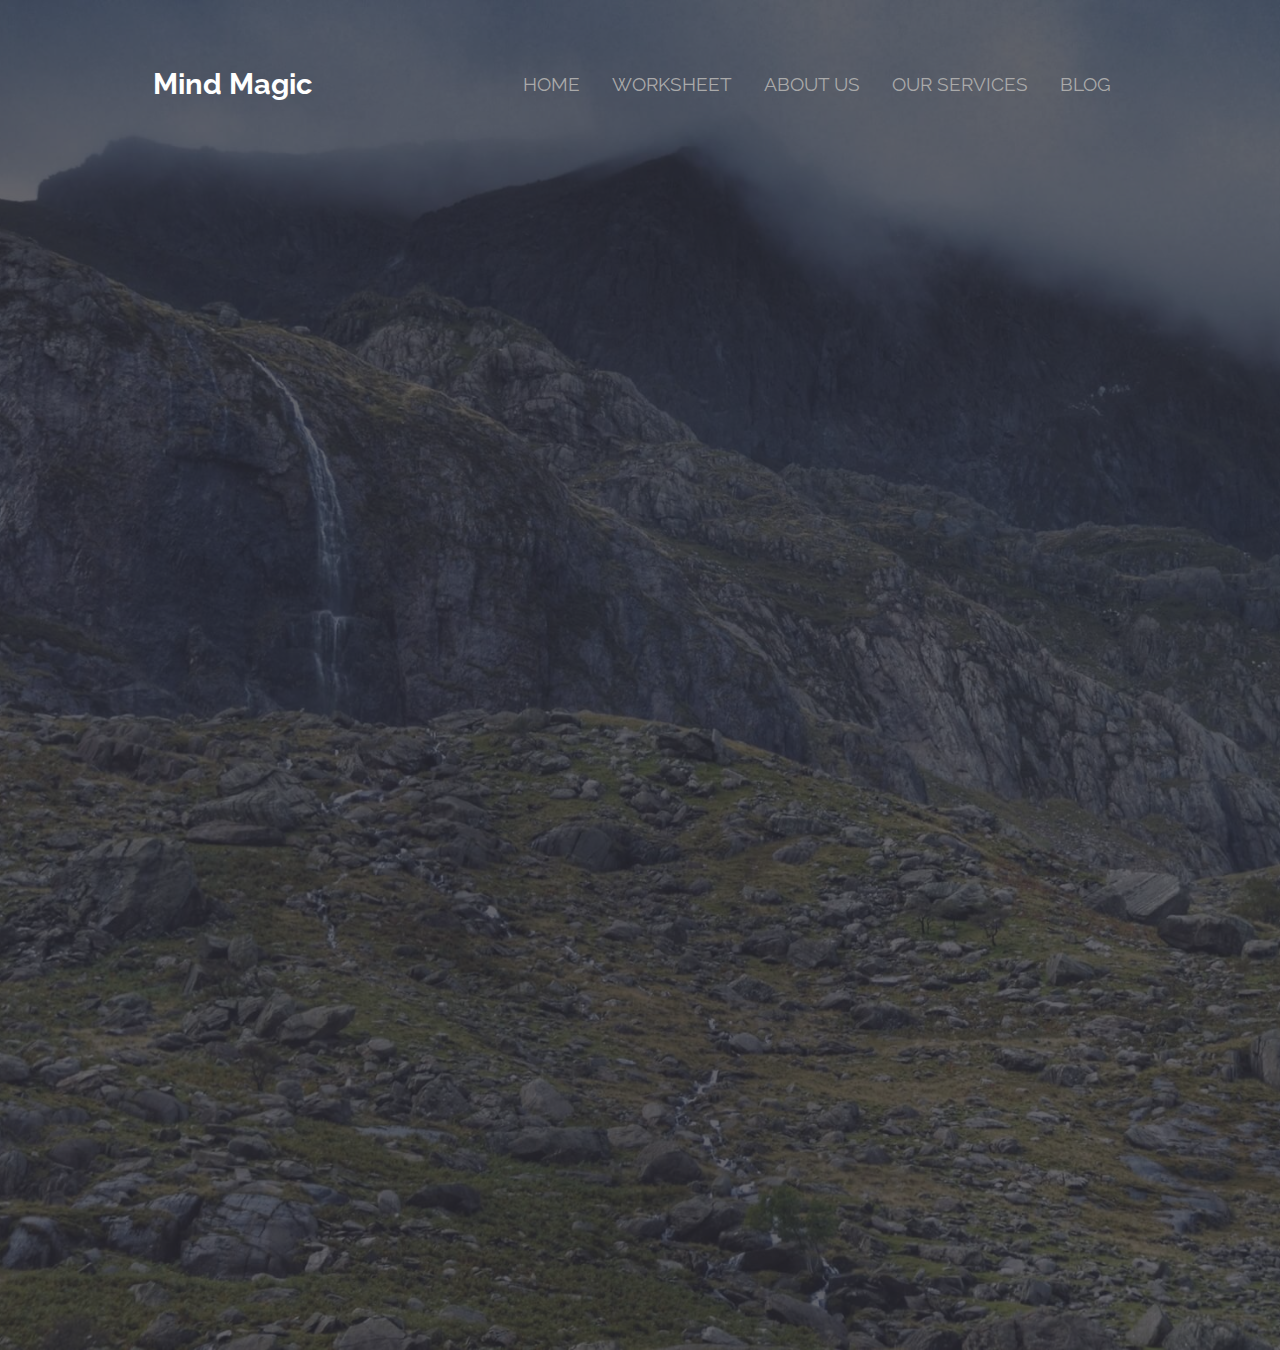
<file: blog.html>
<!DOCTYPE html>
<html>
<head>
	<meta charset="utf-8">
	<meta name="viewreport" content="width=device-width, initial-scale=1.0">
	<title>
		Mind Magic
	</title>
	<link rel="stylesheet" type="text/css" href="https://stackpath.bootstrapcdn.com/bootstrap/4.3.1/css/bootstrap.min.css" />
	<link href="https://fonts.googleapis.com/css?family=Raleway&display=swap" rel="stylesheet" />
	<link rel="stylesheet" href="https://stackpath.bootstrapcdn.com/font-awesome/4.7.0/css/font-awesome.min.css"integrity="sha384-wvfXpqpZZVQGK6TAh5PVlGOfQNHSoD2xbE+QkPxCAFlNEevoEH3Sl0sibVcOQVnN" 
    crossorigin="anonymous">
	<link rel="stylesheet" type="text/css" href="index.css" />
</head>
<body>
	<div class="container-fluid banner blogs">
		<div class="row">
			<div class="col-md-12">
				<nav class="navbar navbar-md">
					<div class="navbar-brand">Mind Magic</div>
					<ul class="nav">
						<li class="nav-item">
							<a class="nav-link" href="index.html">HOME</a>
						</li>
						<li class="nav-item">
							<a class="nav-link" href="worksheet.html">WORKSHEET</a>
						</li>
						<li class="nav-item">
							<a class="nav-link" href="index.html#footer">ABOUT US</a>
						</li>
						<li class="nav-item">
							<a class="nav-link" href="ourservices.html">OUR SERVICES</a>
						</li>
						<li class="nav-item">
							<a class="nav-link" href="blog.html">BLOG</a>
						</li>
					</ul>
				</nav>
				<p align="center"><iframe class="myframe" src="https://selenium-by-arun.blogspot.com/" style="border:0px #ffffff none;" name="myiFrame" scrolling="yes" style="-webkit-transform:scale(0.5);-moz-transform-scale(0.5);" frameborder="1" marginheight="0px" marginwidth="0px" height="1000px" width="1500px" allowfullscreen></iframe><p>
			</div>
		</div>
	</div>
</body>
</html>
</file>
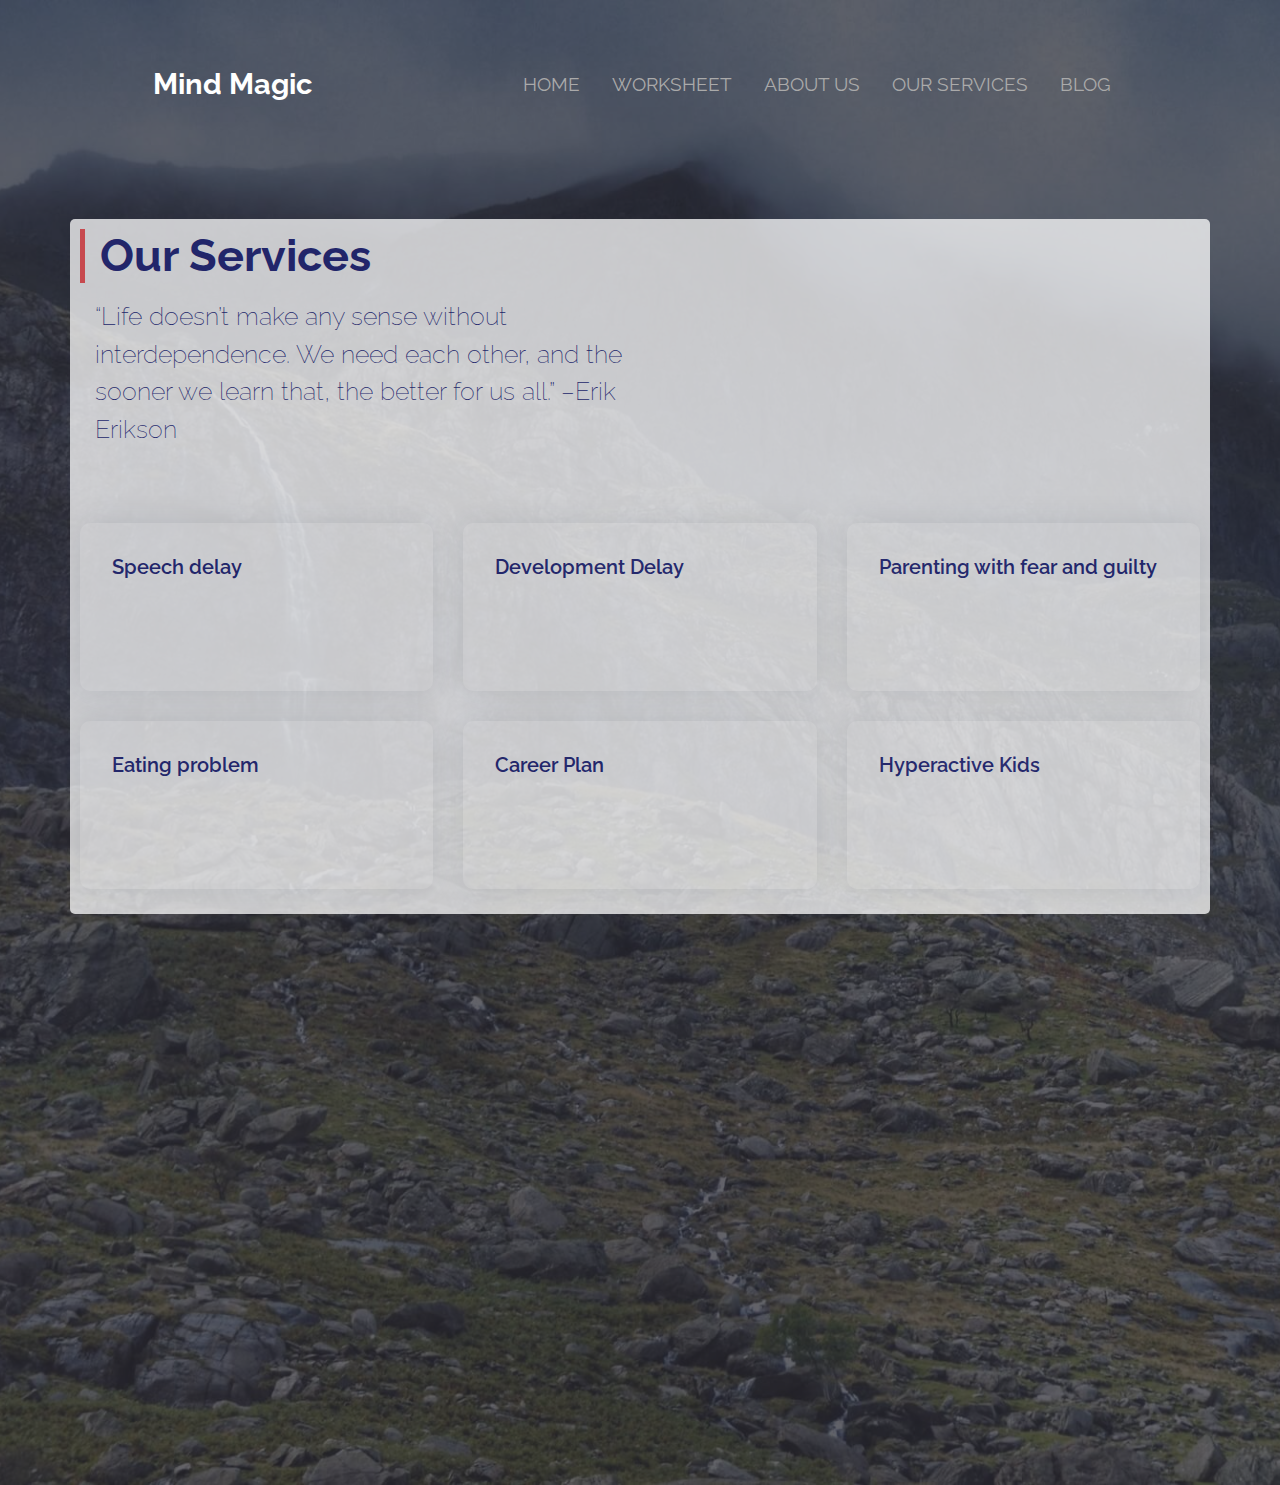
<file: ourservices.html>
<!DOCTYPE html>
<html>
  <head>
    <meta charset="utf-8">
    <meta name="viewreport" content="width=device-width, initial-scale=1.0">
    <title> Our Services</title>
    <link rel="stylesheet" type="text/css" href="https://stackpath.bootstrapcdn.com/bootstrap/4.3.1/css/bootstrap.min.css" />
    <link href="https://fonts.googleapis.com/css?family=Raleway&display=swap" rel="stylesheet" />
    <link rel="stylesheet" type="text/css" href="index.css" />
  </head>
  <body>
    <div class="container-fluid banner servicess">
      <div class="row">
        <div class="col-md-12">
          <nav class="navbar navbar-md">
            <div class="navbar-brand">Mind Magic</div>
            <ul class="nav">
						<li class="nav-item">
							<a class="nav-link" href="index.html">HOME</a>
						</li>
						<li class="nav-item">
							<a class="nav-link" href="worksheet.html">WORKSHEET</a>
						</li>
						<li class="nav-item">
							<a class="nav-link" href="index.html#footer">ABOUT US</a>
						</li>
						<li class="nav-item">
							<a class="nav-link" href="ourservices.html">OUR SERVICES</a>
						</li>
						<li class="nav-item">
							<a class="nav-link" href="blog.html">BLOG</a>
						</li>
					</ul>
          </nav>
        </div> 
	</div>
<div>

<link href="https://maxcdn.bootstrapcdn.com/font-awesome/4.3.0/css/font-awesome.min.css" rel="stylesheet">

<section class="section services-section" id="services">
    <div class="container">
        <div class="row">
            <div class="col-lg-6">
                <div class="section-title">
                    <h2>Our Services</h2>
                    <p class="services-offered">“Life doesn’t make any sense without interdependence. We need each other, and the sooner we learn that, the better for us all.” –Erik Erikson</p>
                </div>
            </div>
        </div>
        <div class="row">
            <!-- feaure box -->
            <div class="col-sm-6 col-lg-4">
                <div class="feature-box-1">
                    <div class="feature-content">
                        <h5>Speech delay</h5>
                        <p>I design and develop services for customers of all sizes, specializing in creating stylish, modern websites.</p>
                    </div>
                </div>
            </div>
            <!-- / -->
            <!-- feaure box -->
            <div class="col-sm-6 col-lg-4">
                <div class="feature-box-1">
                     <div class="feature-content">
                        <h5>Development Delay</h5>
                        <p>I design and develop services for customers of all sizes, specializing in creating stylish, modern websites.</p>
                    </div>
                </div>
            </div>
            <!-- / -->
            <!-- feaure box -->
            <div class="col-sm-6 col-lg-4">
                <div class="feature-box-1">
                        <div class="feature-content">
                        <h5>Parenting with fear and guilty</h5>
                        <p>I design and develop services for customers of all sizes, specializing in creating stylish, modern websites.</p>
                    </div>
                </div>
            </div>
            <!-- / -->
            <!-- feaure box -->
            <div class="col-sm-6 col-lg-4">
                <div class="feature-box-1">
                     <div class="feature-content">
                        <h5>Eating problem</h5>
                        <p>I design and develop services for customers of all sizes, specializing in creating stylish, modern websites.</p>
                    </div>
                </div>
            </div>
            <!-- / -->
            <!-- feaure box -->
            <div class="col-sm-6 col-lg-4">
                <div class="feature-box-1">
                    <div class="feature-content">
                        <h5>Career Plan</h5>
                        <p>I design and develop services for customers of all sizes, specializing in creating stylish, modern websites.</p>
                    </div>
                </div>
            </div>
            <!-- / -->
            <!-- feaure box -->
            <div class="col-sm-6 col-lg-4">
                <div class="feature-box-1">
                    
                    <div class="feature-content">
                        <h5>Hyperactive Kids</h5>
                        <p>I design and develop services for customers of all sizes, specializing in creating stylish, modern websites.</p>
                    </div>
                </div>
            </div>
            <!-- / -->
        </div>
    </div>
</section>
</div>	
       <script src="https://code.jquery.com/jquery-3.3.1.slim.min.js" integrity="sha384-q8i/X+965DzO0rT7abK41JStQIAqVgRVzpbzo5smXKp4YfRvH+8abtTE1Pi6jizo" crossorigin="anonymous"></script>
      <script src="https://cdnjs.cloudflare.com/ajax/libs/popper.js/1.14.7/umd/popper.min.js" integrity="sha384-UO2eT0CpHqdSJQ6hJty5KVphtPhzWj9WO1clHTMGa3JDZwrnQq4sF86dIHNDz0W1" crossorigin="anonymous"></script>
      <script src="https://stackpath.bootstrapcdn.com/bootstrap/4.3.1/js/bootstrap.min.js" integrity="sha384-JjSmVgyd0p3pXB1rRibZUAYoIIy6OrQ6VrjIEaFf/nJGzIxFDsf4x0xIM+B07jRM" crossorigin="anonymous"></script>
  </body>
</html>
</file>
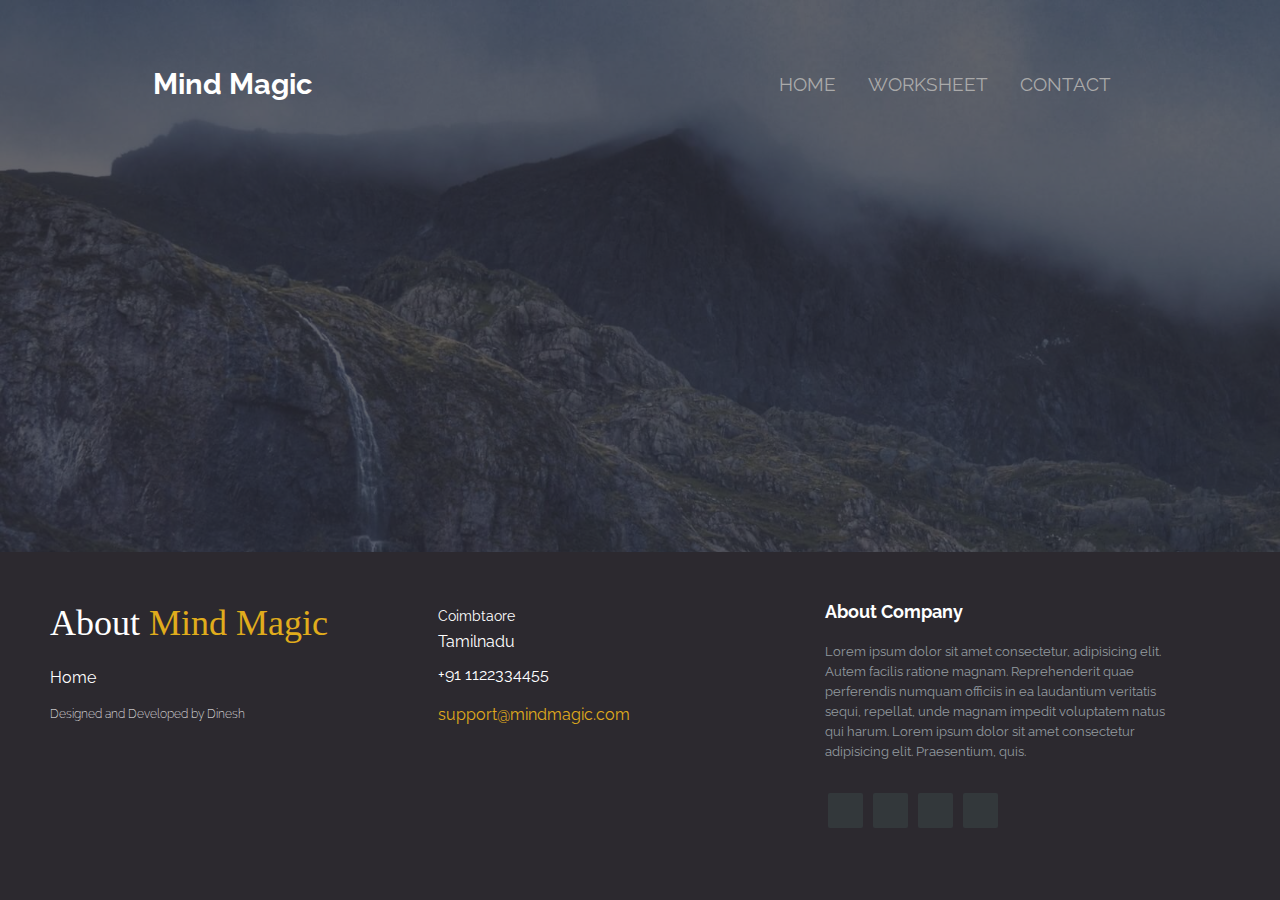
<file: view.html>
<!DOCTYPE html>
<html>

<head>
	<meta charset="utf-8">
	<meta name="viewreport" content="width=device-width, initial-scale=1.0">
	<title> Worksheet </title>
	<link rel="stylesheet" type="text/css" href="https://stackpath.bootstrapcdn.com/bootstrap/4.3.1/css/bootstrap.min.css" />
	<link href="https://fonts.googleapis.com/css?family=Raleway&display=swap" rel="stylesheet" />
	<link rel="stylesheet" type="text/css" href="index.css" /> 

</head>
	

<body>
	<div class="container-fluid banner">
		<div class="row">
			<div class="col-md-12">
				<nav class="navbar navbar-md">
					<div class="navbar-brand">Mind Magic</div>
					<ul class="nav">
						<li class="nav-item"> <a class="nav-link" href="index.html">HOME</a> </li>
						<li class="nav-item"> <a class="nav-link" href="worksheet.html">WORKSHEET</a> </li>
						<li class="nav-item"> <a class="nav-link" href="#footer">CONTACT</a> </li>
					</ul>
				</nav>
			</div>
		</div>
	<div class="embed-responsive embed-responsive-16by9">
    <iframe class="embed-responsive-item" src="https://docs.google.com/forms/d/170E_WUFkfeDUTHz37hO3tTwo4Vcu7hd4G53QyUdsL5U/viewform?embedded=true"></iframe>
</div>
	</div>
<footer class="footer-ditributed"  id="footer">
        <div class="footer-left">
             <h3>About <span>Mind Magic</span></h3>
            <p class="footer-links">
                <a href="index.html">Home</a>
                
            </p>
            <p class="footer-company-name">Designed and Developed by Dinesh</p>
        </div>

        <div class="footer-center">
            <div>
                <i class="fa fa-map-marker"></i>
                <p><span>Coimbtaore</span>Tamilnadu</p>
            </div>

            <div>
                <i class="fa fa-phone"></i>
                <p>+91 1122334455</p>
            </div>

            <div>
                <i class="fa fa-envelope"></i>
                <p><a href="#">support@mindmagic.com</a></p>
            </div>
        </div>
        
        <div class="footer-right">
            <p class="footer-commpany-about">
                <span>About Company</span>
                Lorem ipsum dolor sit amet consectetur, adipisicing elit. 
                Autem facilis ratione magnam. Reprehenderit quae perferendis 
                numquam officiis in ea laudantium veritatis sequi, repellat, 
                unde magnam impedit voluptatem natus qui harum. Lorem ipsum dolor 
                sit amet consectetur adipisicing elit. Praesentium, quis.
            </p>
            <div class="footer-icons">
                <a href="#"><i class="fa fa-facebook"></i></a>
                <a href="#"><i class="fa fa-twitter"></i></a>
                <a href="#"><i class="fa fa-instagram"></i></a>
                <a href="#"><i class="fa fa-youtube-play"></i></a>
            </div>
        </div>
    </footer>
<script src="https://code.jquery.com/jquery-3.3.1.slim.min.js" integrity="sha384-q8i/X+965DzO0rT7abK41JStQIAqVgRVzpbzo5smXKp4YfRvH+8abtTE1Pi6jizo" crossorigin="anonymous"></script>
<script src="https://cdnjs.cloudflare.com/ajax/libs/popper.js/1.14.7/umd/popper.min.js" integrity="sha384-UO2eT0CpHqdSJQ6hJty5KVphtPhzWj9WO1clHTMGa3JDZwrnQq4sF86dIHNDz0W1" crossorigin="anonymous"></script>
<script src="https://stackpath.bootstrapcdn.com/bootstrap/4.3.1/js/bootstrap.min.js" integrity="sha384-JjSmVgyd0p3pXB1rRibZUAYoIIy6OrQ6VrjIEaFf/nJGzIxFDsf4x0xIM+B07jRM" crossorigin="anonymous"></script>
</body>

</html>
</file>
<file: index.css>
body{
	margin:0;
	padding:0;
	background:#fff;
	font-family: 'Raleway',sans-serif;
	color: #fff;
}
.banner{
	height: 100vh;
	width: 100%;
	background:url('overlay.png'),url('banner.jpg');
	background-position: top;
	background-size:cover;
	/*background-attachment: fixed;*/
	background-repeat: no-repeat;
  
}

.servicess{
	height: 165vh;
	}

.banner .navbar{
	margin-top:4%;
}
.banner .navbar-brand{
	color: #fff;
	font-size:1.8em;
	font-weight: 700;
	margin-left: 10%;
}
.banner .nav{
	margin-right:10%; 
}
.banner .nav li a{
	color:#aaa;
	font-size: 1.2em;
}
.banner .info{
	margin-top:15%;
	transform: translateY(-15%);
}
.banner .info h1{
	font-size: 2.5em;
	font-weight: 700;
	color: #fff;
	letter-spacing: 2px;
}
.banner .info p{
	font-size: 2em;
	font-weight: 500;
	color: #aaa;
	letter-spacing: 2px;
}
.banner .info a{
	margin-left:50%;
	transform: translateX(-50%);
	color: #fff;
	background: #e91d43;
	padding:10px 20px; 
	font-size: 2em;
	font-weight: 600;
}
.banner .info a:hover{
	background: #e91e63;
}

.btn-space {
    margin-right: 10px;
}


/* Dropdown Button */
.dropbtn {
  background-color: #3498DB;
  color: white;
  padding: 16px;
  font-size: 16px;
  border: none;
  cursor: pointer;

}

/* Dropdown button on hover & focus */
.dropbtn:hover, .dropbtn:focus {
  background-color: #2980B9;
}

/* The container <div> - needed to position the dropdown content */
.dropdown {
 display: inline;
 
 }

/* Dropdown Content (Hidden by Default) */
.dropdown-content {
  display: none;
  position: absolute;
  background-color: #f1f1f1;
  min-width: 160px;
  box-shadow: 0px 8px 16px 0px rgba(0,0,0,0.2);
  z-index: 1;
}

/* Links inside the dropdown */
.dropdown-content a {
  color: black;
  padding: 12px 16px;
  text-decoration: none;
  display: block;
}

/* Change color of dropdown links on hover */
.dropdown-content a:hover {background-color: #ddd}

/* Show the dropdown menu (use JS to add this class to the .dropdown-content container when the user clicks on the dropdown button) */
.show {display:block;}

.container {
  position: relative;
  overflow: hidden;
  width: 100%;
  padding-top:100%; /* 16:9 Aspect Ratio (divide 9 by 16 = 0.5625) */
}

/* Then style the iframe to fit in the container div with full height and width */
.responsive-iframe {
  position: absolute;
  top: 0;
  left: 0;
  bottom: 0;
  right: 0;
  width: 100%;
  height: 100%;
}

.embed-responsive-16by3 {
   padding-top: 30%;
}

#contact .card:hover i,#contact .card:hover h4{
	color: #87d37c;
}

* {
  box-sizing: border-box;
}

/* Style inputs */
input[type=text], select, textarea {
  width: 100%;
  padding: 12px;
  border: 1px solid #ccc;
  margin-top: 6px;
  margin-bottom: 16px;
  resize: vertical;
}

input[type=submit] {
  background-color: #04AA6D;
  color: white;
  padding: 12px 20px;
  border: none;
  cursor: pointer;
}

input[type=submit]:hover {
  background-color: #45a049;
}

/* Style the container/contact section */
.container {
  border-radius: 5px;
  background-color: white;
  opacity: .75;
  padding: 10px;
}

/* Create two columns that float next to eachother */
.column {
  float: left;
  width: 50%;
  margin-top: 6px;
  padding: 20px;
}

/* Clear floats after the columns */
.row:after {
  content: "";
  display: table;
  clear: both;
}

/* Responsive layout - when the screen is less than 600px wide, make the two columns stack on top of each other instead of next to each other */
@media screen and (max-width: 600px) {
  .column, input[type=submit] {
    width: 100%;
    margin-top: 0;
  }
}

footer
{
    position: fixed;
    bottom: 0;
}
@media(max-height:800px)
{
    footer
    {
        position: static;
    }
    header
    {
        padding-top: 10px;
    }
}
.footer-ditributed
{
    background-color: #2c292f;
    box-sizing: border-box;
    width: 100%;
    text-align: left;
    font-family: 'Raleway',sans-serif;
    padding: 50px 50px 60px 50px;
    
}
.footer-ditributed .footer-left,
.footer-ditributed .footer-center,
.footer-ditributed .footer-right
{
    display: inline-block;
    vertical-align: top;
}
.footer-ditributed .footer-left
{
    width: 30%;
}
.footer-ditributed .footer-left h3
{
    color: #fff;
    font: normal 36px 'cookie',cursive;
    margin: 0;
}
.footer-ditributed .footer-left img
{
    width: 30%;
}
.footer-ditributed .footer-left h3 span
{
    color: #e0ac1c;
}
.footer-ditributed .footer-links
{
    color: #ffffff;
    margin: 20px 0 12px;
}
.footer-ditributed .footer-links a
{   padding-right: 12px;
    display: inline-block;
    line-height: 1.8;
    text-decoration: none;
    color: inherit;
}
.footer-ditributed .footer-company-name
{
    color: #fff;
    font-size: 12px;
    font-weight: 200;
    margin: 0;
}
.footer-ditributed .footer-center
{
    width: 35%;
}
.footer-ditributed .footer-center i
{
    background-color: #33383b;
    color: #fff;
    font-size: 25px;
    width: 38px;
    height: 38px;
    border-radius: 50%;
    text-align: center;
    line-height: 42px;
    margin: 10px 15px;
    vertical-align: middle;
}
.footer-ditributed .footer-center i.fa-envelope
{
    font-size: 17px;
    line-height: 38px;
}
.footer-ditributed .footer-center p
{
    display: inline-block;
    color: #fff;
    vertical-align: middle;
    margin: 0;
}
.footer-ditributed .footer-center p span
{
    display: block;
    font-weight: normal;
    font-size: 14px;
    line-height: 28px;
}
.footer-ditributed .footer-center p a
{
    color: #e0ac1c;
    text-decoration: none;
}
.footer-ditributed .footer-right
{
    width: 30%;
}
.footer-ditributed .footer-right .footer-commpany-about
{
    line-height: 20px;
    color: #92999f;
    font-size: 13px;
    font-weight: normal;
    margin: 0;
}
.footer-ditributed .footer-right .footer-commpany-about span
{
    display: block;
    color: #fff;
    font-size: 18px;
    font-weight: bold;
    margin-bottom: 20px;
}
.footer-ditributed .footer-right .footer-icons
{
    margin-top: 28px;
}
.footer-ditributed .footer-right .footer-icons a
{
    display: inline-block;
    width: 35px;
    height: 35px;
    cursor: pointer;
    background-color: #33383b;
    border-radius: 2px;
    font-size: 20px;
    color: #fff;
    text-align: center;
    line-height: 35px;
    margin: 3px;
    margin-bottom: 5px;
    transition: .5s;
}
.footer-ditributed .footer-right .footer-icons a:hover
{
    background: red;
}
@media(max-width:880px)
{
    .footer-ditributed .footer-left,
.footer-ditributed .footer-center,
.footer-ditributed .footer-right
{
    display: block;
    width: 100%;
    margin-bottom: 40px;
    text-align: center;
}
.footer-ditributed .footer-center i
{
    margin-left: 0;
}
}



/* Feature Box
---------------------*/
.feature-box-1 {
  padding: 32px;
  box-shadow: 0 0 30px rgba(31, 45, 61, 0.125);
  margin: 15px 0;
  position: relative;
  z-index: 1;
  border-radius: 10px;
  overflow: hidden;
  -moz-transition: ease all 0.35s;
  -o-transition: ease all 0.35s;
  -webkit-transition: ease all 0.35s;
  transition: ease all 0.35s;
  top: 0;
}
.feature-box-1 * {
  -moz-transition: ease all 0.35s;
  -o-transition: ease all 0.35s;
  -webkit-transition: ease all 0.35s;
  transition: ease all 0.35s;
}
.feature-box-1 .icon {
  width: 70px;
  height: 70px;
  line-height: 70px;
  background: #fc5356;
  color: #ffffff;
  text-align: center;
  border-radius: 50%;
  margin-bottom: 22px;
  font-size: 27px;
}
.feature-box-1 .icon i {
  line-height: 70px;
}
.feature-box-1 h5 {
  color: #20247b;
  font-weight: 600;
}
.feature-box-1 p {
  margin: 0;
}
.feature-box-1:after {
  content: "";
  position: absolute;
  top: 0;
  bottom: 0;
  left: auto;
  right: 0;
  border-radius: 10px;
  width: 0;
  background: #20247b;
  z-index: -1;
  -moz-transition: ease all 0.35s;
  -o-transition: ease all 0.35s;
  -webkit-transition: ease all 0.35s;
  transition: ease all 0.35s;
}
.feature-box-1:hover {
  top: -5px;
}
.feature-box-1:hover h5 {
  color: #ffffff;
}
.feature-box-1:hover p {
  color: rgba(255, 255, 255, 0.8);
}
.feature-box-1:hover:after {
  width: 100%;
  height: 100%;
  border-radius: 10px;
  left: 0;
  right: auto;
}
.section {
    padding: 100px 0;
    position: relative;
}
.section-title {
    padding-bottom: 45px;
}
.section-title h2 {
    font-weight: 700;
    color: #20247b;
    font-size: 45px;
    margin: 0 0 15px;
    border-left: 5px solid #fc5356;
    padding-left: 15px;
}

.services-offered{
	font-weight: 150;
    color: #20247b;
    font-size: 25px;
    margin: 0 0 15px;
    padding-left: 15px;
}

.myframe{
	display:inline-block;
	padding :100px;
	}


.home{
height:110vh;
}

.blogs{
	height: 150vh;
}

/* First the Grid */
.gallery-grid {
  display: flex;
  grid-gap: 1.5rem;
  width : 100%;
  float: right;
  padding: 15px;
 }

/* The Picture Frame */
.gallery-frame {
  padding: .5rem;
  font-size: 1.2rem;
  text-align: center;
  background-color: #333;
  color: #d9d9d9;
}

/* The Images */
.gallery-img {
  max-width: 100%;
   object-fit: cover;
  transition: opacity 0.25s ease-in-out;
}

.gallery-img:hover {
  opacity: .7;
}
</file>
